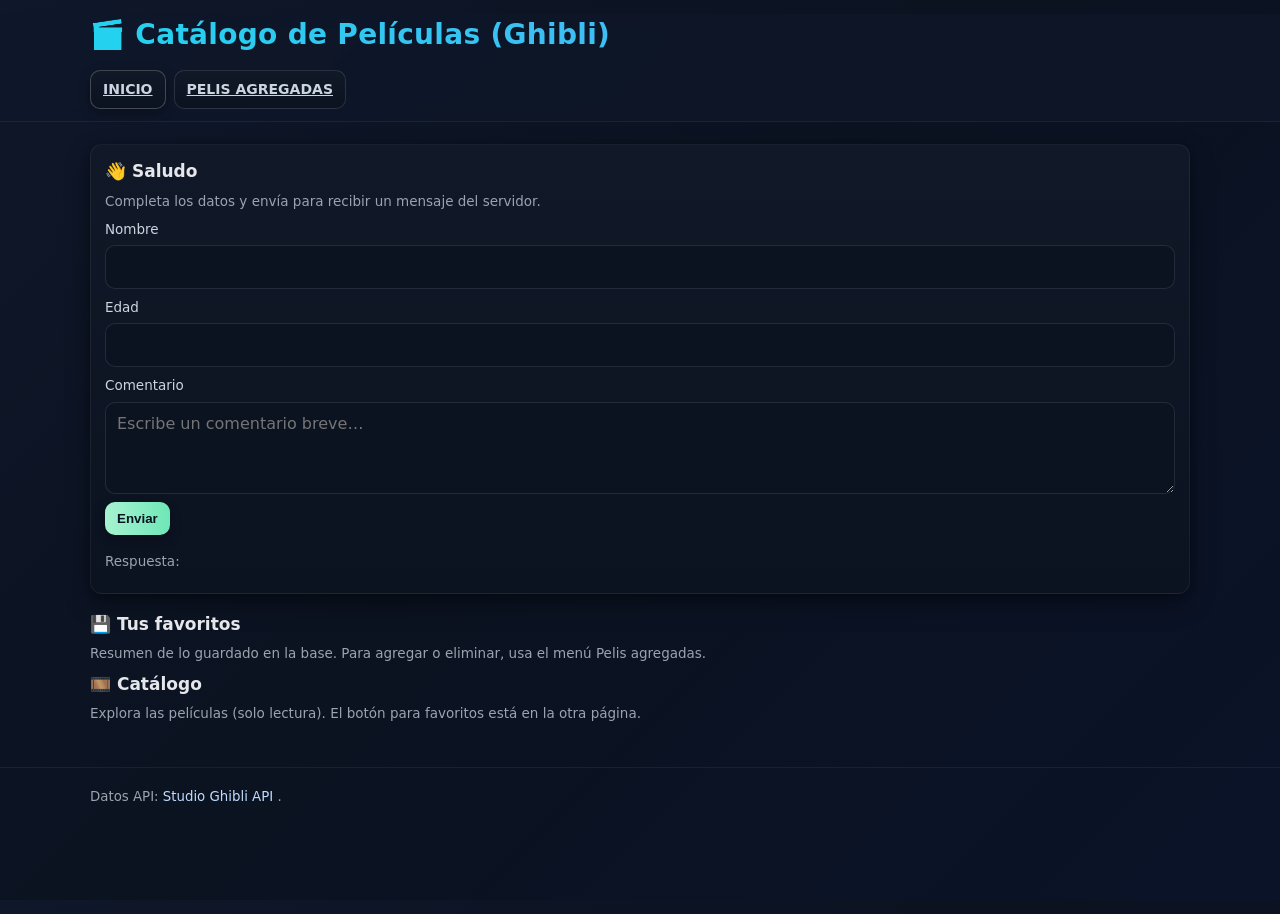
<file: index.html>
<!DOCTYPE html>
<html lang="es">
<head>
  <meta charset="UTF-8" />
  <meta name="viewport" content="width=device-width" />
  <title>Catálogo de Películas (Ghibli) • Inicio</title>
  <link rel="icon" href="data:," />
  <link rel="stylesheet" href="css/wow.css" />
  <script type="module" src="js/lib/manejaErrores.js"></script>
</head>
<body data-pagina="inicio">
  <header class="wow-header">
    <section class="wow-container">
      <h1 class="wow-title">🎬 Catálogo de Películas (Ghibli)</h1>
      <nav class="wow-tabs" aria-label="Navegación principal">
        <a href="index.html" class="wow-tab is-active" aria-current="page">INICIO</a>
        <a href="pelis-agregadas.html" class="wow-tab">PELIS AGREGADAS</a>
      </nav>
    </section>
  </header>

  <main class="wow-main">
    <section class="wow-container">
      <form id="form-saludo" class="wow-form" method="post">
        <h2 class="wow-form-title">👋 Saludo</h2>
        <p class="wow-help">Completa los datos y envía para recibir un mensaje del servidor.</p>
        <label class="wow-field">
          <span>Nombre</span>
          <input type="text" name="nombre" autocomplete="given-name" required />
        </label>
        <label class="wow-field">
          <span>Edad</span>
          <input type="number" name="edad" min="1" max="120" step="1" required />
        </label>
        <label class="wow-field">
          <span>Comentario</span>
          <textarea name="comentario" rows="3" required placeholder="Escribe un comentario breve…"></textarea>
        </label>
        <p class="wow-form-actions">
          <button type="submit" class="wow-btn wow-btn-secondary">Enviar</button>
        </p>
        <p class="wow-help">
          Respuesta:
          <span id="respuesta" aria-live="polite"></span>
        </p>
      </form>
    </section>

    <section class="wow-container">
      <h2 class="wow-form-title">💾 Tus favoritos</h2>
      <p class="wow-help">Resumen de lo guardado en la base. Para agregar o eliminar, usa el menú Pelis agregadas.</p>
      <div id="tusFavoritos" aria-live="polite"></div>
    </section>

    <section class="wow-container">
      <h2 class="wow-form-title">🎞️ Catálogo</h2>
      <p class="wow-help">Explora las películas (solo lectura). El botón para favoritos está en la otra página.</p>
      <div id="catalogo"></div>
    </section>
  </main>

  <footer class="wow-footer">
    <section class="wow-container">
      <small>
        Datos API:
        <a class="wow-link" href="https://ghibliapi.vercel.app/films" target="_blank" rel="noopener noreferrer">
          Studio Ghibli API
        </a>.
      </small>
    </section>
  </footer>

  <script type="module" src="js/inicio.js"></script>
</body>
</html>
</file>
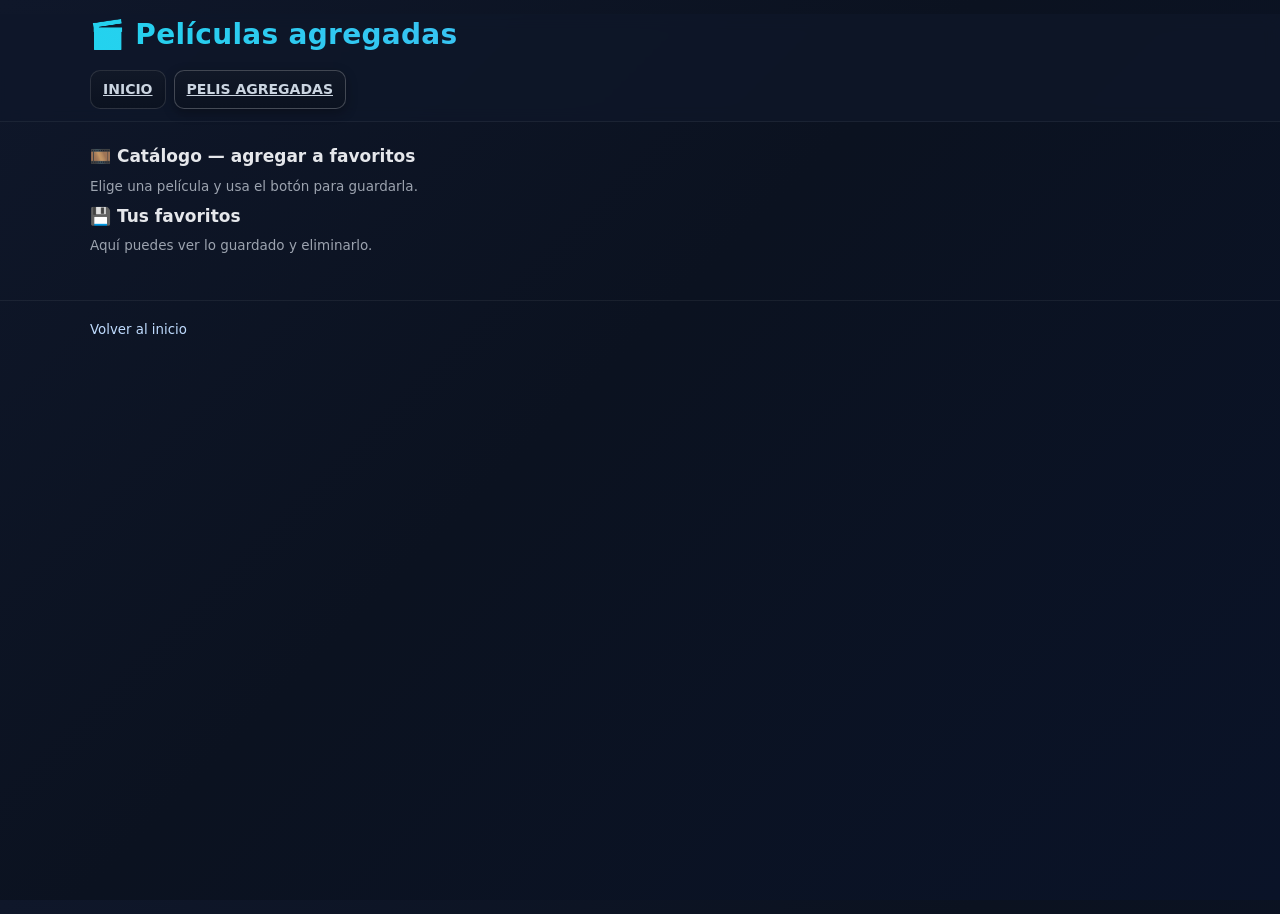
<file: pelis-agregadas.html>
<!DOCTYPE html>
<html lang="es">
<head>
  <meta charset="UTF-8" />
  <meta name="viewport" content="width=device-width" />
  <title>Películas agregadas • Ghibli</title>
  <link rel="icon" href="data:," />
  <link rel="stylesheet" href="css/wow.css" />
  <script type="module" src="js/lib/manejaErrores.js"></script>
</head>
<body data-pagina="agregadas">
  <header class="wow-header">
    <section class="wow-container">
      <h1 class="wow-title">🎬 Películas agregadas</h1>
      <p id="saludoUsuario" class="wow-saludo" aria-live="polite"></p>
      <nav class="wow-tabs" aria-label="Navegación principal">
        <a href="index.html" class="wow-tab">INICIO</a>
        <a href="pelis-agregadas.html" class="wow-tab is-active" aria-current="page">PELIS AGREGADAS</a>
      </nav>
    </section>
  </header>

  <main class="wow-main">
    <section class="wow-container">
      <h2 class="wow-form-title">🎞️ Catálogo — agregar a favoritos</h2>
      <p class="wow-help">Elige una película y usa el botón para guardarla.</p>
      <div id="catalogo"></div>
    </section>

    <section class="wow-container">
      <h2 class="wow-form-title">💾 Tus favoritos</h2>
      <p class="wow-help">Aquí puedes ver lo guardado y eliminarlo.</p>
      <div id="favoritos" aria-live="polite"></div>
    </section>
  </main>

  <footer class="wow-footer">
    <section class="wow-container">
      <small>
        <a class="wow-link" href="index.html">Volver al inicio</a>
      </small>
    </section>
  </footer>

  <script type="module" src="js/inicio.js"></script>
</body>
</html>
</file>
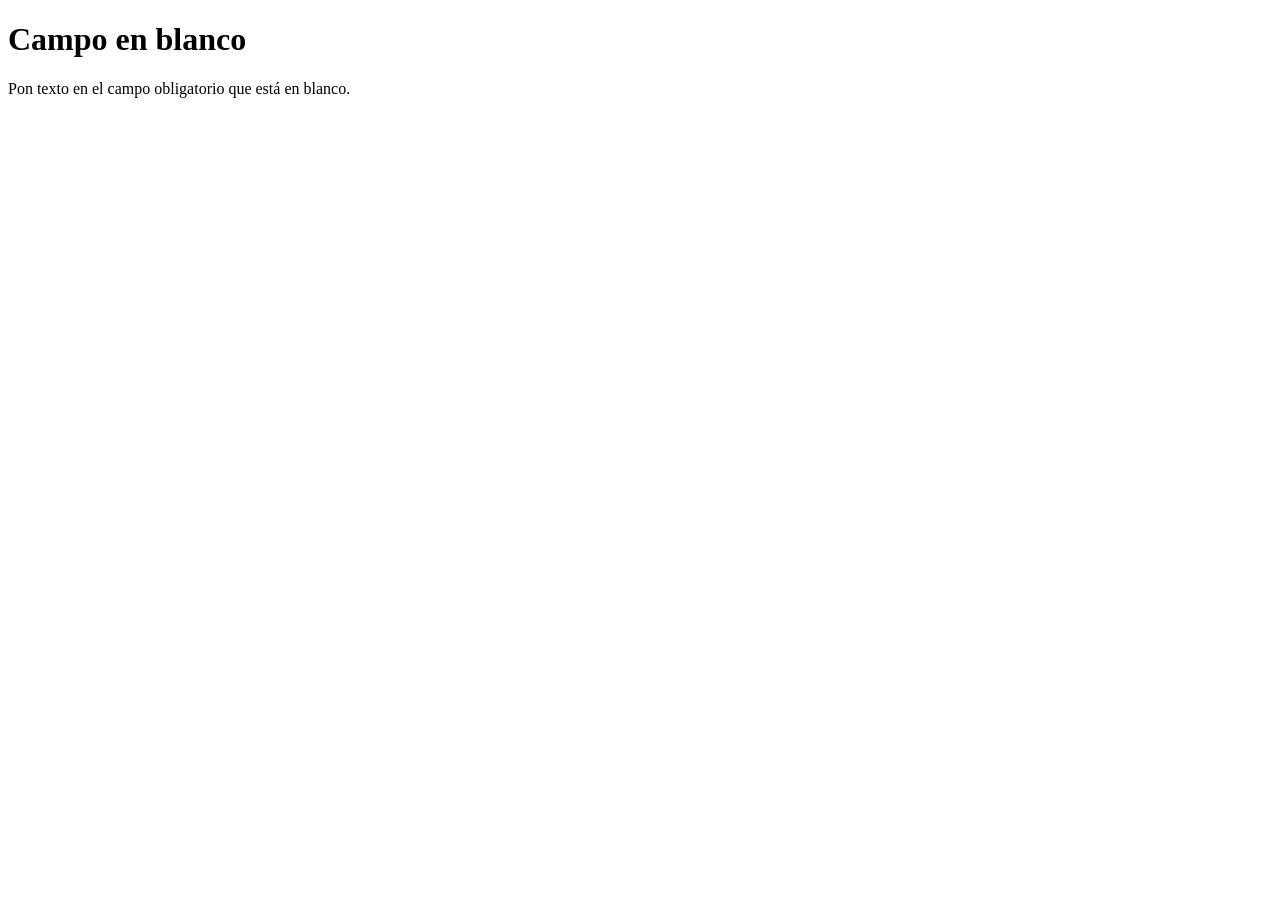
<file: errors/campoenblanco.html>
<!DOCTYPE html>
<html lang="es">

<head>

 <meta charset="UTF-8">
 <meta name="viewport" content="width=device-width">

 <title>Campo en blanco</title>

</head>

<body>

 <h1>Campo en blanco</h1>

 <p>Pon texto en el campo obligatorio que está en blanco.</p>

</body>

</html>
</file>
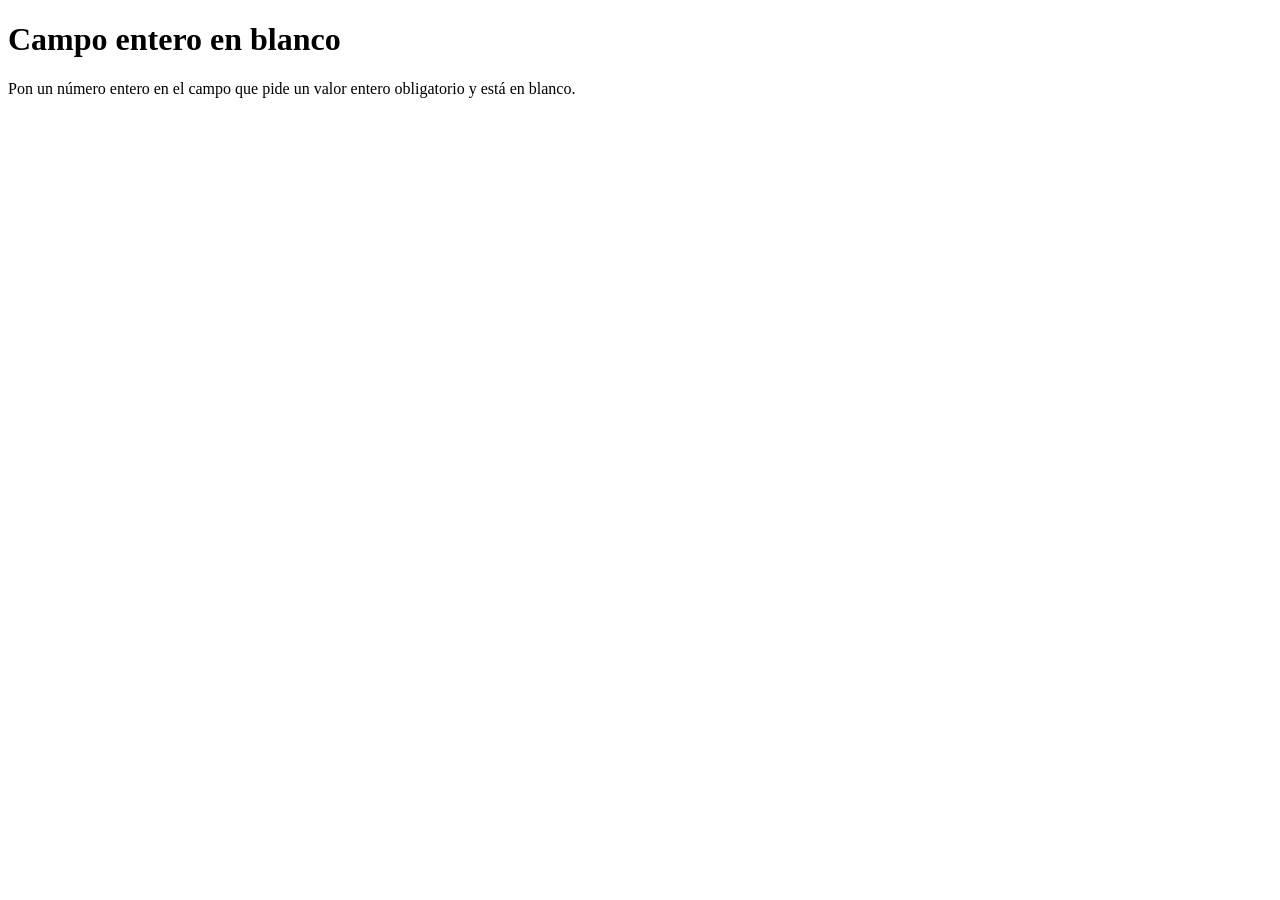
<file: errors/campoenteroenblanco.html>
<!DOCTYPE html>
<html lang="es">

<head>

 <meta charset="UTF-8">
 <meta name="viewport" content="width=device-width">

 <title>Campo entero en blanco</title>

</head>

<body>

 <h1>Campo entero en blanco</h1>

 <p>
  Pon un número entero en el campo que pide un valor entero obligatorio y está
  en blanco.
 </p>

</body>

</html>
</file>
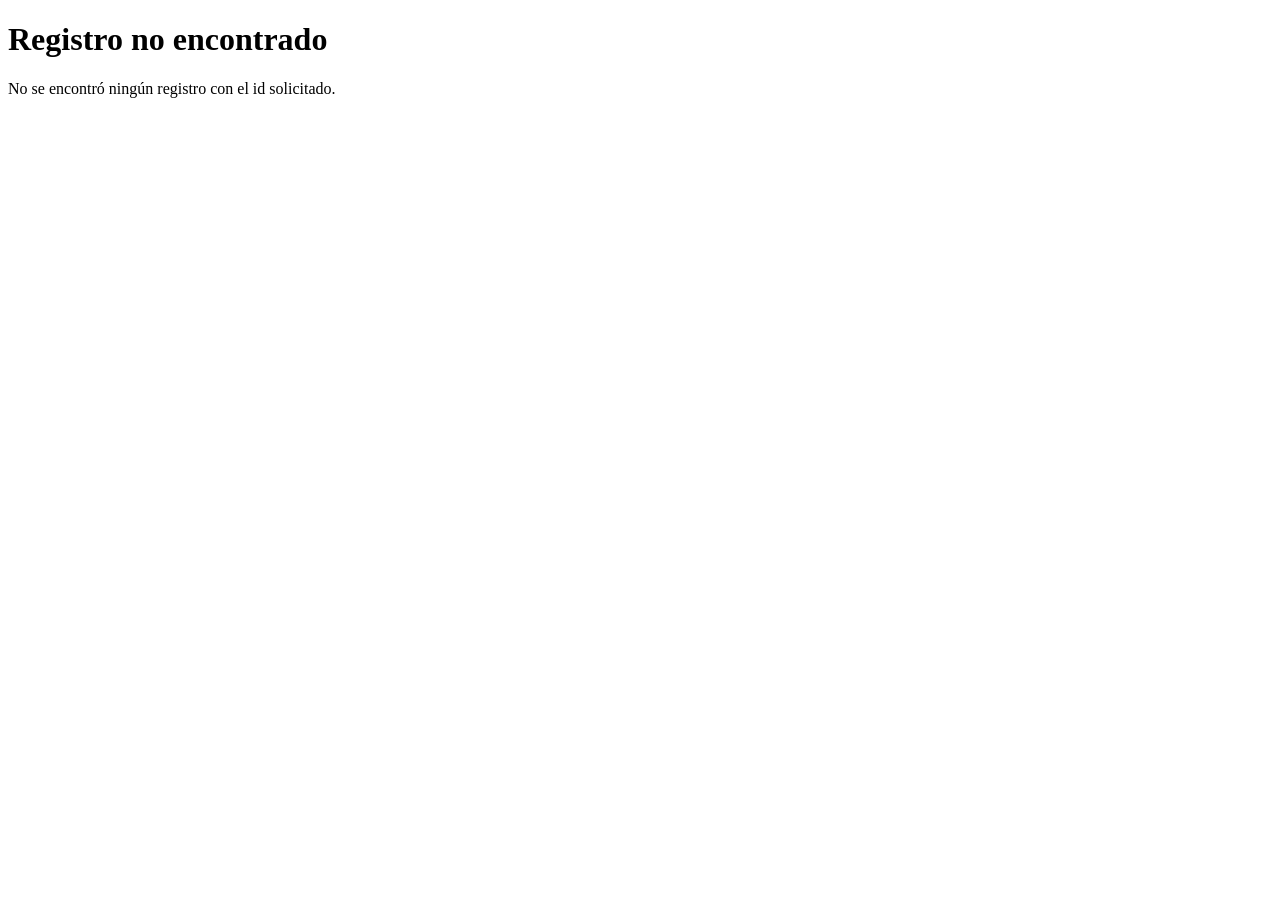
<file: errors/entidadnoencontrada.html>
<!DOCTYPE html>
<html lang="es">

<head>

 <meta charset="UTF-8">
 <meta name="viewport" content="width=device-width">

 <title>Registro no encontrado</title>

</head>

<body>

 <h1>Registro no encontrado</h1>

 <p>No se encontró ningún registro con el id solicitado.</p>

</body>

</html>
</file>
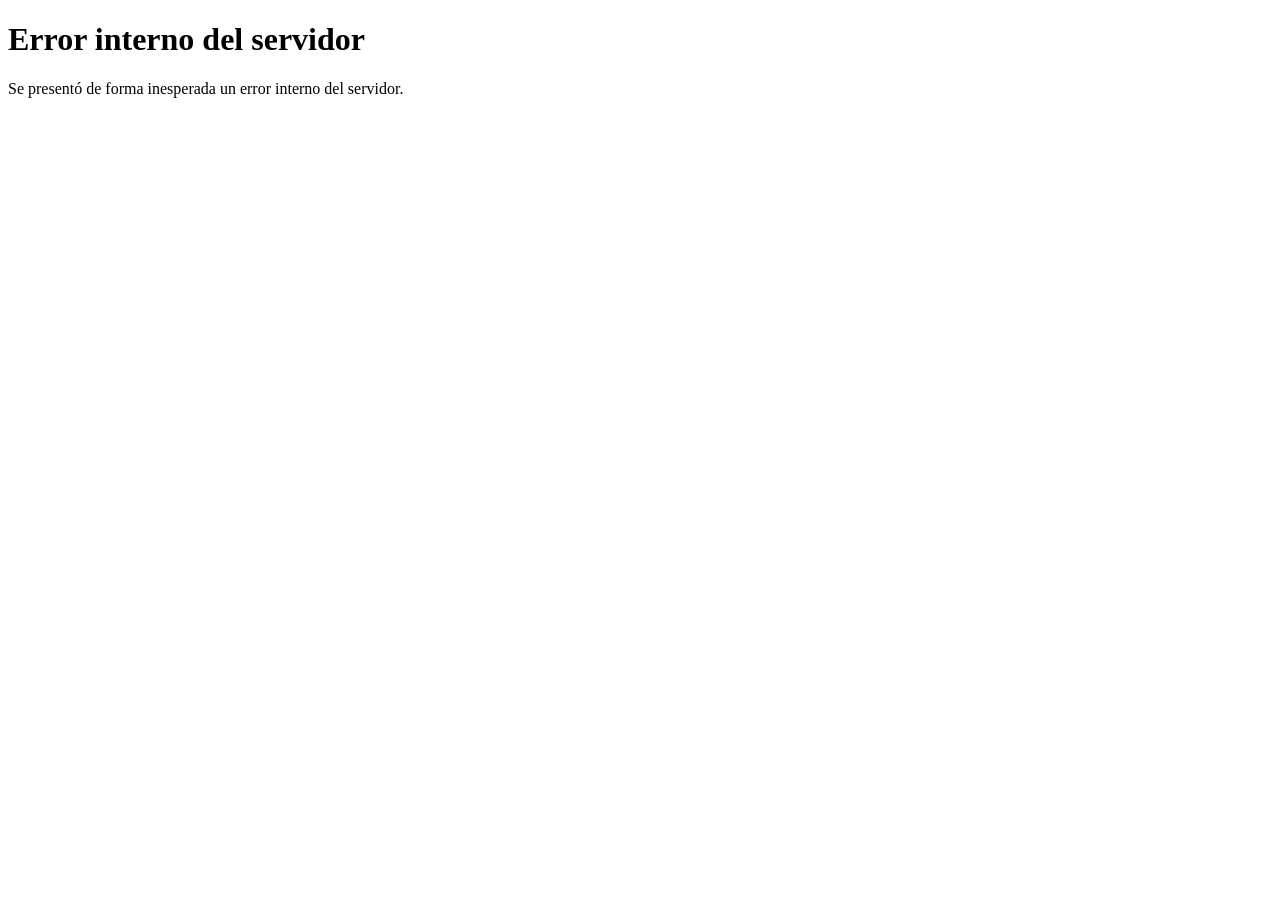
<file: errors/errorinterno.html>
<!DOCTYPE html>
<html lang="es">

<head>

 <meta charset="UTF-8">
 <meta name="viewport" content="width=device-width">

 <title>Error interno del servidor</title>

</head>

<body>

 <h1>Error interno del servidor</h1>

 <p>Se presentó de forma inesperada un error interno del servidor.</p>

</body>

</html>
</file>
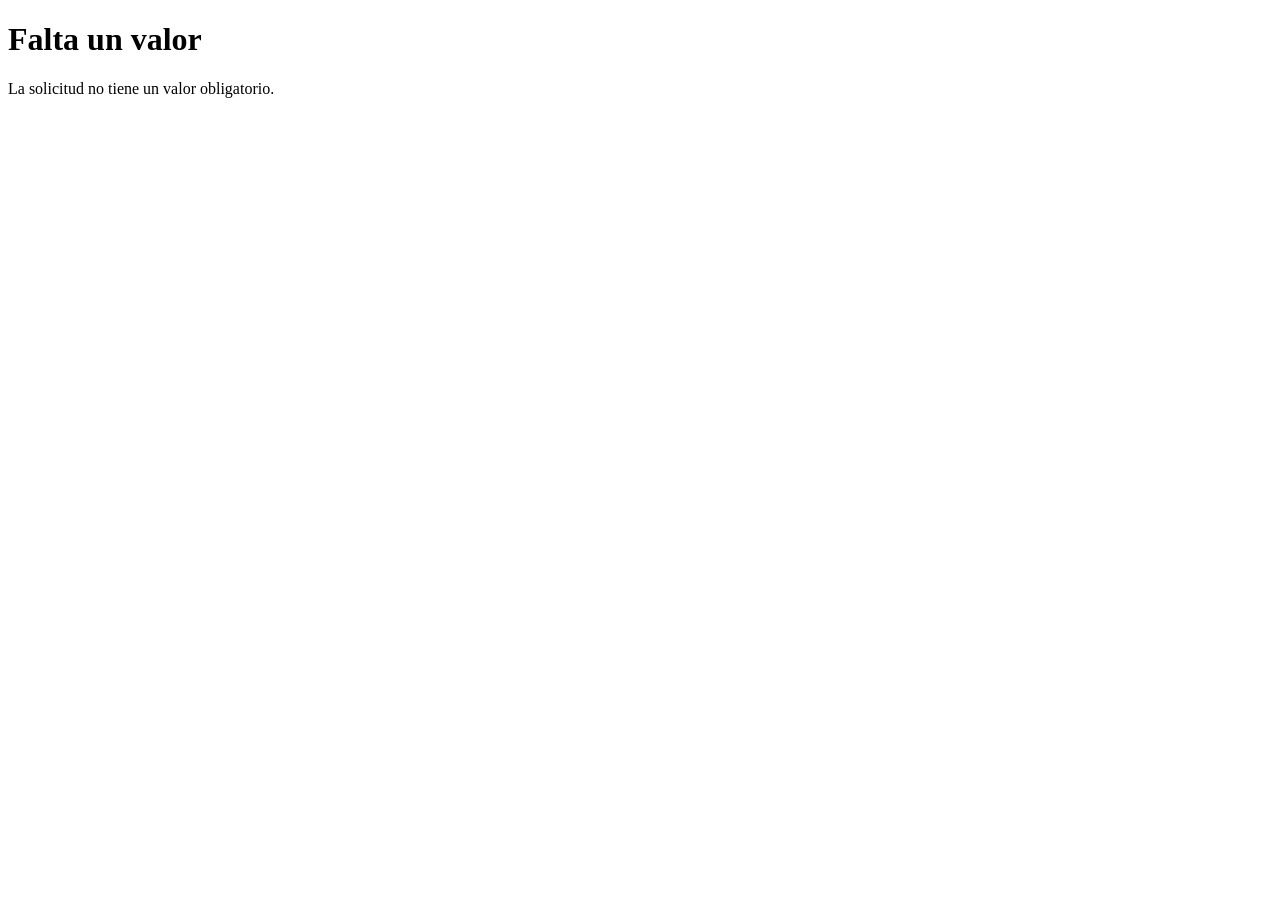
<file: errors/faltavalor.html>
<!DOCTYPE html>
<html lang="es">

<head>

 <meta charset="UTF-8">
 <meta name="viewport" content="width=device-width">

 <title>Falta un valor</title>

</head>

<body>

 <h1>Falta un valor</h1>

 <p>La solicitud no tiene un valor obligatorio.</p>

</body>

</html>
</file>
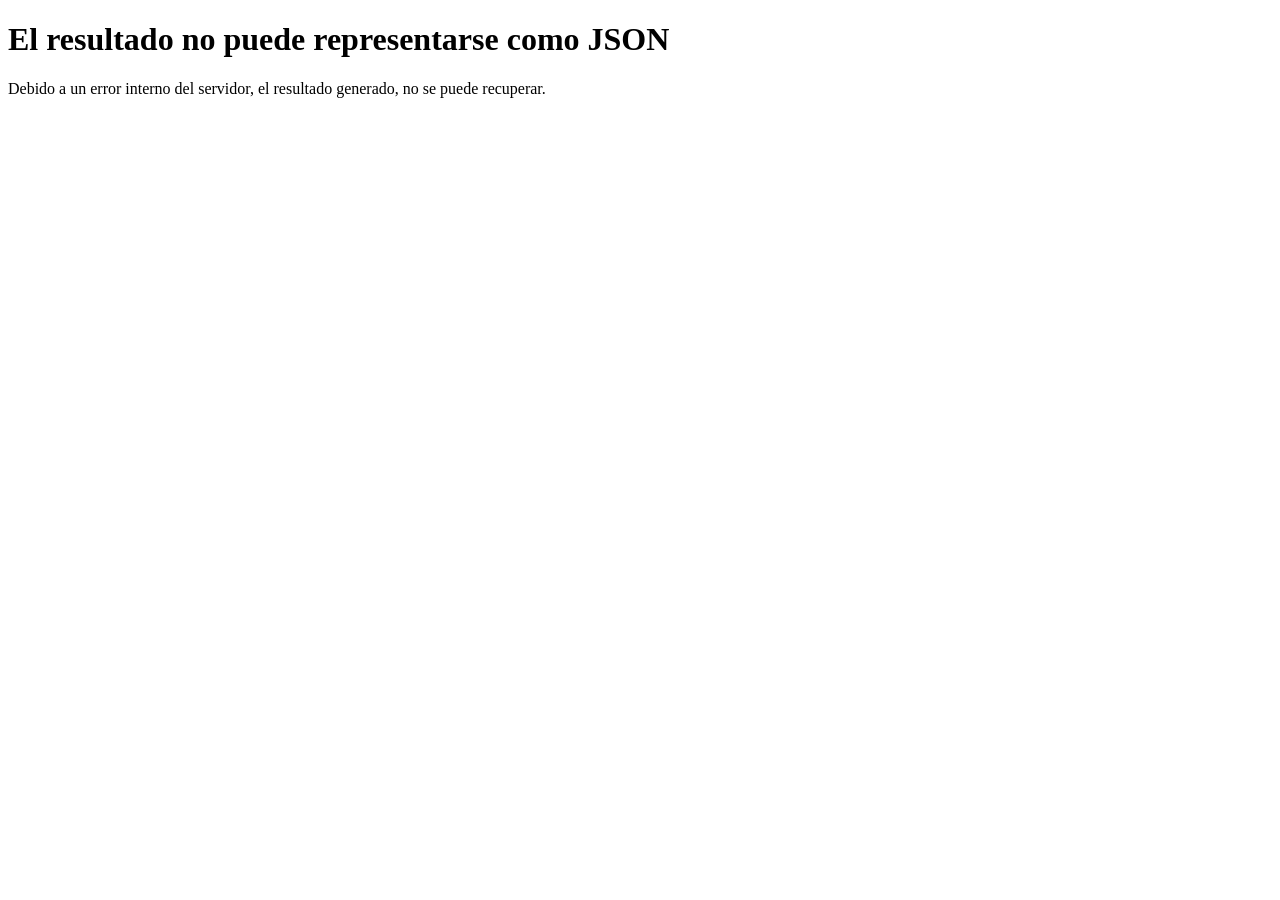
<file: errors/resultadonojson.html>
<!DOCTYPE html>
<html lang="es">

<head>

 <meta charset="UTF-8">
 <meta name="viewport" content="width=device-width">

 <title>El resultado no puede representarse como JSON</title>

</head>

<body>

 <h1>El resultado no puede representarse como JSON</h1>

 <p>
  Debido a un error interno del servidor, el resultado generado, no se puede
  recuperar.
 </p>

</body>

</html>
</file>
<file: css/wow.css>
/* ====== base ====== */
:root{
  --bg:#0f172a; --panel:#111827; --elev:#0b1220;
  --text:#e5e7eb; --muted:#9ca3af; --soft:#cbd5e1;
  --brand:#22d3ee; --brand-2:#60a5fa;
  --ok:#34d399; --err:#f87171;
  --shadow:0 10px 25px rgba(0,0,0,.35),0 2px 6px rgba(0,0,0,.25);
  --radius:14px; --gap:18px; --gap-sm:10px;
  --font: ui-sans-serif, system-ui, -apple-system, Segoe UI, Roboto, Inter, "Noto Sans", "Helvetica Neue", Arial, "Apple Color Emoji", "Segoe UI Emoji";
}
*{ box-sizing:border-box }
html,body{ height:100% }
body{
  margin:0;
  background:linear-gradient(135deg,var(--bg),#0b1220 45%,#0a1328 100%);
  color:var(--text);
  font:16px/1.5 var(--font);
  -webkit-font-smoothing:antialiased;
  -moz-osx-font-smoothing:grayscale;
}
.wow-container{ width:min(1100px,calc(100% - 32px)); margin-inline:auto }
.wow-main{ padding:22px 0 36px }
.wow-header{
  position:sticky; top:0; z-index:10;
  background:rgba(15,23,42,.7);
  backdrop-filter:blur(8px);
  border-bottom:1px solid rgba(255,255,255,.06)
}
.wow-title{
  margin:14px 0 8px;
  font-size:clamp(20px,3.5vw,28px);
  font-weight:800; letter-spacing:.3px;
  background:linear-gradient(45deg,var(--brand),var(--brand-2));
  -webkit-background-clip:text; background-clip:text; color:transparent
}

/* saludo */
.wow-saludo{
  margin:0 0 6px;
  color:#dbeafe;
  font-weight:700;
  opacity:.95;
}

/* tabs */
.wow-tabs{ display:flex; gap:8px; padding:6px 0 12px }
.wow-tab{
  appearance:none;
  border:1px solid rgba(255,255,255,.12);
  background:linear-gradient(180deg,var(--panel),var(--elev));
  color:var(--soft);
  padding:8px 12px;
  border-radius:10px;
  cursor:pointer;
  font-weight:700;
  font-size:14px
}
.wow-tab.is-active{
  border-color:rgba(255,255,255,.22);
  box-shadow:0 4px 12px rgba(0,0,0,.3)
}

/* mensajes */
.wow-msg{
  margin:8px 0 14px;
  padding:10px 12px;
  border-radius:10px;
  border:1px solid rgba(255,255,255,.12);
  background:rgba(17,24,39,.7)
}
.wow-msg.is-ok{ border-color:rgba(52,211,153,.6); color:#d1fae5 }
.wow-msg.is-err{ border-color:rgba(248,113,113,.7); color:#ffe4e6 }
.wow-msg.is-info{ border-color:rgba(96,165,250,.6); color:#dbeafe }

/* forms */
.wow-form{
  background:linear-gradient(180deg,var(--panel),var(--elev));
  border:1px solid rgba(255,255,255,.06);
  border-radius:12px;
  padding:14px;
  margin:0 0 18px;
  box-shadow:var(--shadow)
}
.wow-form-title{ margin:0 0 6px; font-size:17px; font-weight:800 }
.wow-help{ margin:4px 0 8px; color:var(--muted); font-size:13.5px }
.wow-field{ display:flex; flex-direction:column; gap:6px; margin:8px 0 }
.wow-field > span{ color:var(--soft); font-size:13.5px }
.wow-field input,
.wow-field textarea{
  width:100%;
  padding:9px 11px;
  border-radius:10px;
  border:1px solid rgba(255,255,255,.1);
  background:#0b1220;
  color:var(--text);
  font:inherit;
  resize:vertical;
  min-height:2.5em
}
.wow-form-actions{ display:flex; gap:10px; margin-top:6px }

/* grid/cards */
.wow-grid{
  display:grid;
  grid-template-columns:repeat(auto-fit,minmax(240px,1fr));
  gap:var(--gap);
  list-style:none;
  padding-left:0
}
.wow-card{
  background:linear-gradient(180deg,var(--panel),var(--elev));
  border:1px solid rgba(255,255,255,.06);
  border-radius:12px;
  box-shadow:var(--shadow);
  transition:transform .18s ease, box-shadow .18s ease, border-color .18s ease;
  overflow:clip
}
.wow-card:hover{
  transform:translateY(-2px);
  border-color:rgba(255,255,255,.12);
  box-shadow:0 14px 34px rgba(0,0,0,.45),0 3px 12px rgba(0,0,0,.25)
}
.wow-card-body{ padding:12px 12px 14px }
.wow-card-title{ margin:6px 0 8px; font-weight:800; letter-spacing:.2px; font-size:17px }
.wow-fig{ margin:0 0 8px }
.wow-fig-empty{
  background:linear-gradient(135deg,rgba(255,255,255,.04),rgba(255,255,255,.08));
  border-radius:10px;
  min-height:170px;
  display:flex;
  align-items:center;
  justify-content:center
}
.wow-fig-empty .wow-img{
  opacity:.35;
  max-height:80px;
  width:auto;
  margin:auto
}
.wow-img{
  display:block;
  width:100%;
  height:170px;
  object-fit:cover;
  background:#0b1220;
  border-radius:10px
}
.wow-meta{ margin:0 0 8px; color:var(--muted); font-size:13.5px }
.wow-badge{
  padding:2px 8px;
  border-radius:999px;
  background:rgba(255,255,255,.06);
  color:#cbd5e1;
  font-size:12px
}
.wow-dot{ opacity:.5; padding:0 6px }
.wow-desc{ margin:0 0 10px; color:#d1d5db; font-size:14.2px; line-height:1.45 }

/* botones */
.wow-actions{ display:flex; gap:10px; align-items:center }
.wow-actions-wrap{ flex-wrap:wrap }

.wow-btn{
  appearance:none; border:0; cursor:pointer;
  padding:9px 12px; border-radius:10px;
  color:#0b1220; background:#e5e7eb;
  font-weight:700;
  transition:transform .12s ease, filter .12s ease, box-shadow .12s ease, background .12s;
  box-shadow:0 4px 12px rgba(0,0,0,.25)
}
.wow-btn:active{ transform:translateY(1px) }
.wow-btn[disabled]{ cursor:not-allowed; opacity:.7 }
.wow-btn-primary{ color:#07121f; background:linear-gradient(90deg,#22d3ee,#60a5fa) }
.wow-btn-secondary{ color:#07121f; background:linear-gradient(90deg,#a7f3d0,#6ee7b7) }
.wow-btn-danger{ color:#2a0a0a; background:linear-gradient(90deg,#fda4af,#fb7185) }
.wow-btn-sm{ padding:7px 9px; border-radius:9px; font-size:12.5px }
.wow-btn.is-loading{ position:relative }
.wow-btn.is-loading::after{
  content:"";
  width:14px; height:14px;
  border-radius:50%;
  border:2px solid rgba(255,255,255,.55);
  border-right-color:transparent;
  display:inline-block;
  margin-left:8px;
  vertical-align:-3px;
  animation:spin .8s linear infinite
}
@keyframes spin{ to{ transform:rotate(360deg) } }

/* skeleton */
.wow-state{ margin:8px 0 14px }
.skeleton{
  height:12px;
  border-radius:10px;
  background:linear-gradient(90deg,rgba(255,255,255,.06),rgba(255,255,255,.12),rgba(255,255,255,.06));
  background-size:200% 100%;
  animation:shimmer 1.2s infinite
}
.skeleton-title{ width:40%; height:16px; margin:8px 0 }
.skeleton-subtitle{ width:65%; height:12px }
@keyframes shimmer{ 0%{background-position:0% 0} 100%{background-position:-200% 0} }

.wow-footer{ border-top:1px solid rgba(255,255,255,.06); padding:16px 0 22px; color:var(--muted) }

/* util */
.sr-only{
  position:absolute !important;
  width:1px; height:1px;
  padding:0; margin:-1px;
  overflow:hidden;
  clip:rect(0,0,0,0);
  white-space:nowrap;
  border:0
}
.wow-link{ color:#bfdbfe; text-decoration:none }
.wow-link:hover{ text-decoration:underline }
</file>
